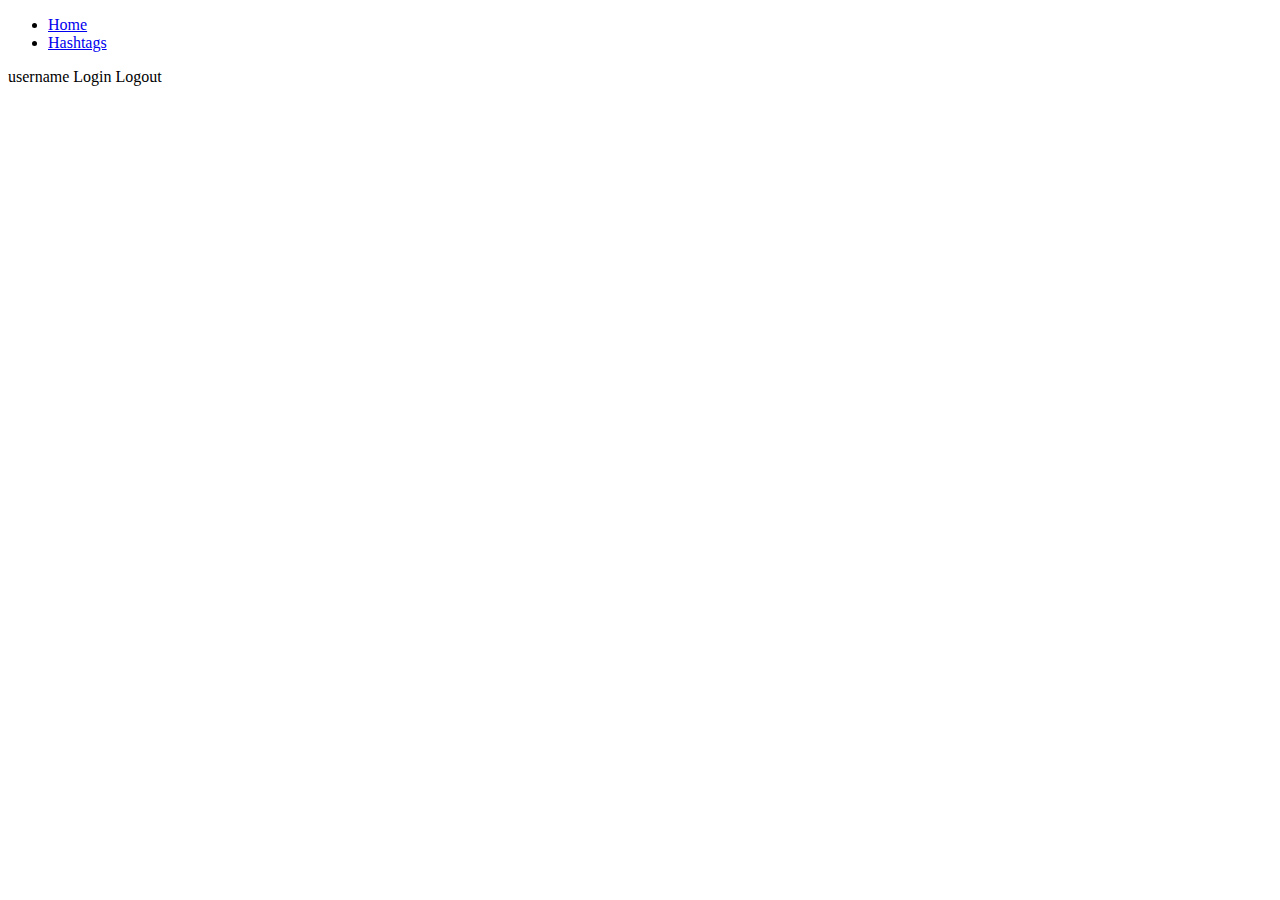
<file: src/main/resources/templates/header.html>
<!DOCTYPE html>
<html lang="ko">
<head>
    <meta charset="UTF-8">
    <title>Title</title>
</head>
<body>
    <header class="p-3 bg-dark text-white">
        <div class="container">
            <div class="d-flex flex-wrap align-items-center justify-content-center justify-content-lg-start">
                <ul class="nav col-12 col-lg-auto me-lg-auto mb-2 justify-content-center mb-md-0">
                    <li><a id="home" href="#" class="nav-link px-2 text-secondary">Home</a></li>
                    <li><a id="hashtag" href="#" class="nav-link px-2 text-secondary">Hashtags</a></li>
                </ul>

                <div class="text-end">
                    <span id="username" class="text-white me-2">username</span>
                    <a role="button" id="login" class="btn btn-outline-light me-2">Login</a>
                    <a role="button" id="logout" class="btn btn-outline-light me-2">Logout</a>
                </div>
            </div>
        </div>
    </header>
</body>
</html>
</file>
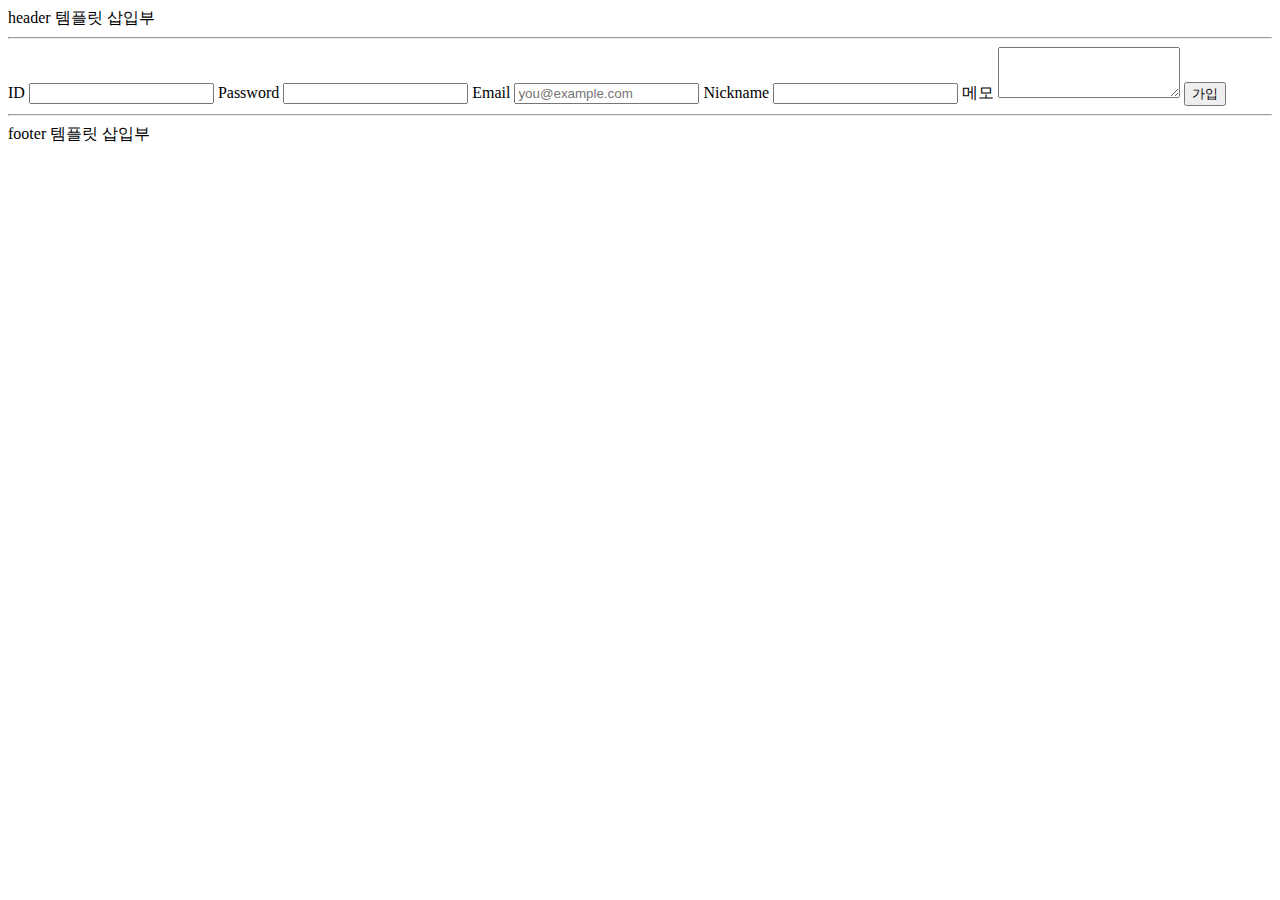
<file: src/main/resources/templates/sign-up.html>
<!DOCTYPE html>
<html lang="ko">
<head>
    <meta charset="UTF-8">
    <title>회원 가입</title>
</head>
<body>
<header>
    header 템플릿 삽입부
    <hr>
</header>

<form>
    <label for="userId">ID</label>
    <input id="userId" type="text" required>
    <label for="password">Password</label>
    <input id="password" type="password" required>
    <label for="email">Email</label>
    <input id="email" type="email" placeholder="you@example.com">
    <label for="nickname">Nickname</label>
    <input id="nickname" type="text">
    <label for="memo">메모</label>
    <textarea id="memo" rows="3"></textarea>
    <button type="submit">가입</button>
</form>

<footer>
    <hr>
    footer 템플릿 삽입부
</footer>

</body>
</html>
</file>
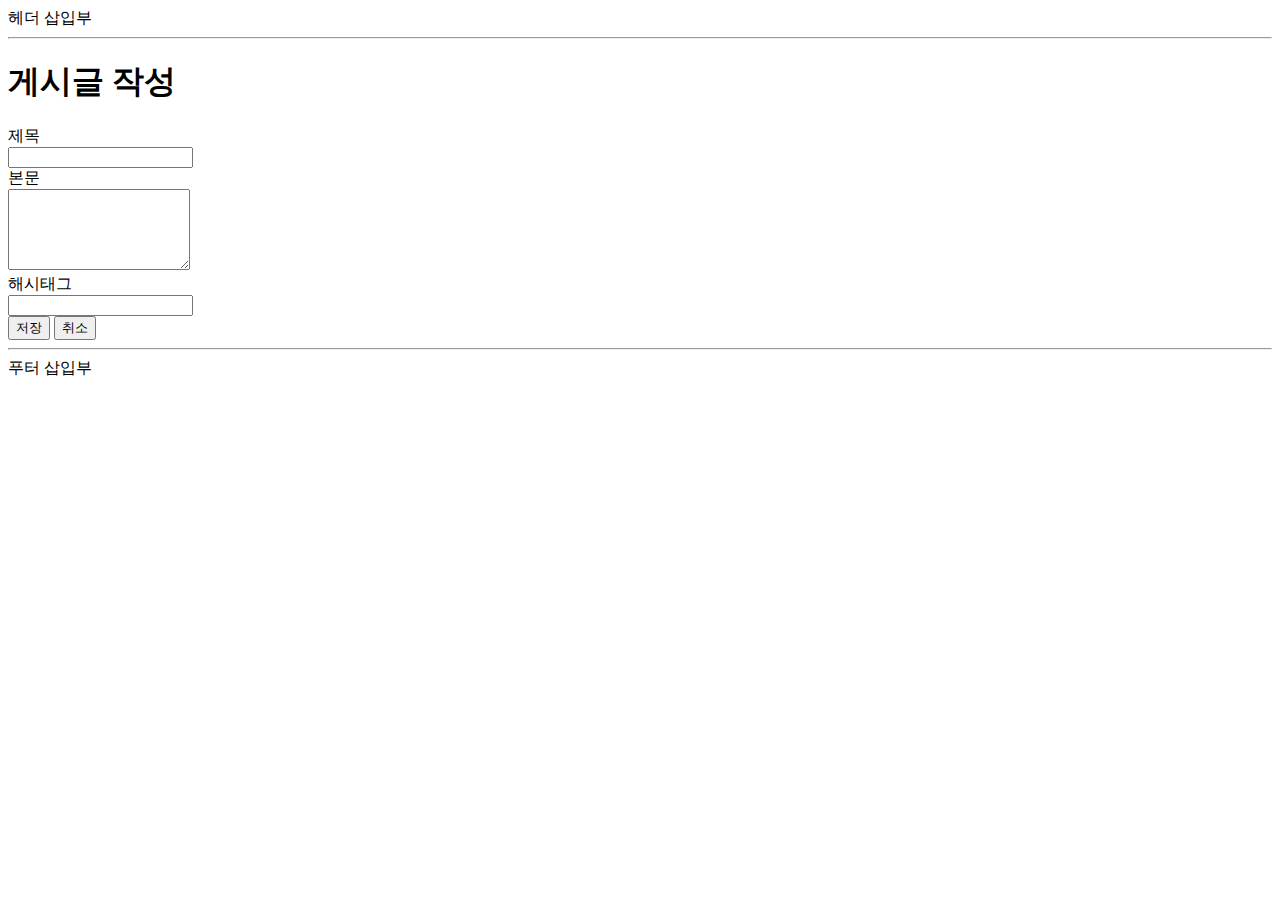
<file: src/main/resources/templates/articles/form.html>
<!DOCTYPE html>
<html lang="ko">
<head>
    <meta charset="UTF-8">
    <meta name="viewport" content="width=device-width, initial-scale=1">
    <meta name="description" content="">
    <meta name="author" content="Uno Kim">
    <title>새 게시글 등록</title>

    <link href="https://cdn.jsdelivr.net/npm/bootstrap@5.2.0-beta1/dist/css/bootstrap.min.css" rel="stylesheet" integrity="sha384-0evHe/X+R7YkIZDRvuzKMRqM+OrBnVFBL6DOitfPri4tjfHxaWutUpFmBp4vmVor" crossorigin="anonymous">
</head>

<body>

<header id="header">
    헤더 삽입부
    <hr>
</header>

<div class="container">
    <header id="article-form-header" class="py-5 text-center">
        <h1>게시글 작성</h1>
    </header>

    <form id="article-form">
        <div class="row mb-3 justify-content-md-center">
            <label for="title" class="col-sm-2 col-lg-1 col-form-label text-sm-end">제목</label>
            <div class="col-sm-8 col-lg-9">
                <input type="text" class="form-control" id="title" name="title" required>
            </div>
        </div>
        <div class="row mb-3 justify-content-md-center">
            <label for="content" class="col-sm-2 col-lg-1 col-form-label text-sm-end">본문</label>
            <div class="col-sm-8 col-lg-9">
                <textarea class="form-control" id="content" name="content" rows="5" required></textarea>
            </div>
        </div>
        <div class="row mb-4 justify-content-md-center">
            <label for="hashtag" class="col-sm-2 col-lg-1 col-form-label text-sm-end">해시태그</label>
            <div class="col-sm-8 col-lg-9">
                <input type="text" class="form-control" id="hashtag" name="hashtag">
            </div>
        </div>
        <div class="row mb-5 justify-content-md-center">
            <div class="col-sm-10 d-grid gap-2 d-sm-flex justify-content-sm-end">
                <button type="submit" class="btn btn-primary" id="submit-button">저장</button>
                <button type="button" class="btn btn-secondary" id="cancel-button">취소</button>
            </div>
        </div>
    </form>
</div>

<footer id="footer">
    <hr>
    푸터 삽입부
</footer>

<script src="https://cdn.jsdelivr.net/npm/bootstrap@5.2.0-beta1/dist/js/bootstrap.bundle.min.js" integrity="sha384-pprn3073KE6tl6bjs2QrFaJGz5/SUsLqktiwsUTF55Jfv3qYSDhgCecCxMW52nD2" crossorigin="anonymous"></script>
</body>
</html>
</file>
